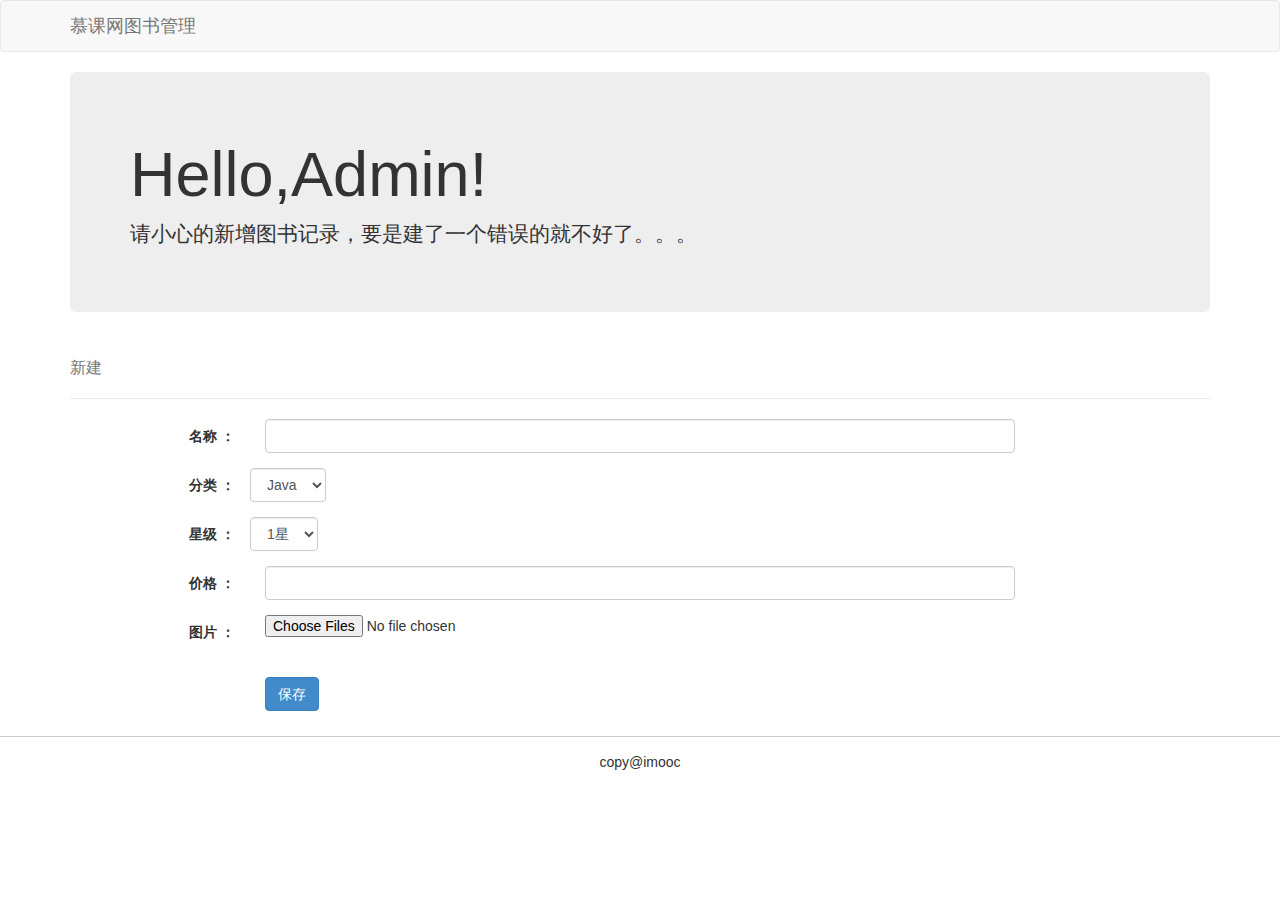
<file: src/main/webapp/add_book.html>
<!DOCTYPE html>
<html>
    <head>
        <meta charset="UTF-8">
        <title>新建</title>
        <link rel="stylesheet" href="css/bootstrap.min.css">
        <link rel="stylesheet" href="css/add.css">
    </head>
    <body>
        <nav class="navbar navbar-default">
            <div class="container">
                <div class="navbar-header">
                    <a class="navbar-brand" href="/book/list.do">
                        慕课网图书管理
                    </a>
                </div>
            </div>
        </nav>
        <div class="container">
            <div class="jumbotron">
                <h1>Hello,Admin!</h1>
                <p>请小心的新增图书记录，要是建了一个错误的就不好了。。。</p>
            </div>
            <div class="page-header">
                <h3><small>新建</small></h3>
            </div>
            <form class="form-horizontal" action="/book/add.do" method="post" enctype="multipart/form-data">
                <div id="content">
                    <div class="form-group">
                        <label for="name" class="col-sm-2 control-label">名称 ：</label>
                        <div class="col-sm-8">
                            <input name="name" class="form-control" id="name">
                        </div>
                    </div>
                    <div class="form-group">
                        <label class="col-sm-2 control-label">分类 ：</label>
                        <select name="categoryId" class="col-sm-2 form-control" style="width: auto">
                                <!-- 此处数据需要从数据库中读取 -->
                                <option id="1" value="Java">Java</option>
                                <option id="2" value="Java">前端</option>
                           
                        </select>
                    </div>
                    <div class="form-group">
                        <label class="col-sm-2 control-label">星级 ：</label>
                        <select name="level" class="col-sm-2 form-control" style="width: auto">
                            <option id="1" value="1">1星</option>
                            <option id="2" value="2">2星</option>
                            <option id="3" value="3">3星</option>
                            <option id="4" value="4">4星</option>
                            <option id="5" value="5">5星</option>
                        </select>
                    </div>
                    <div class="form-group">
                        <label class="col-sm-2 control-label">价格 ：</label>
                        <div class="col-sm-8">
                            <input name="price" type="number" class="form-control" id="price">
                        </div>
                    </div>
                    <div class="form-group">
                        <label class="col-sm-2 control-label">图片 ：</label>
                        <div class="col-sm-8">
                            <input name="smallImg" class="file-loading"
                                   type="file" multiple accept=".jpg,.jpeg,.png" data-min-file-count="1"
                                   data-show-preview="true">
                        </div>
                    </div>

                </div>
               
                <div class="form-group">
                    <div class="col-sm-offset-2 col-sm-10">
                        <button type="submit" class="btn btn-primary">保存</button>&nbsp;&nbsp;&nbsp;
                    </div>
                </div>
            </form>
        </div>
        <footer class="text-center" >
            copy@imooc
        </footer>
   
    </body>
</html>
</file>
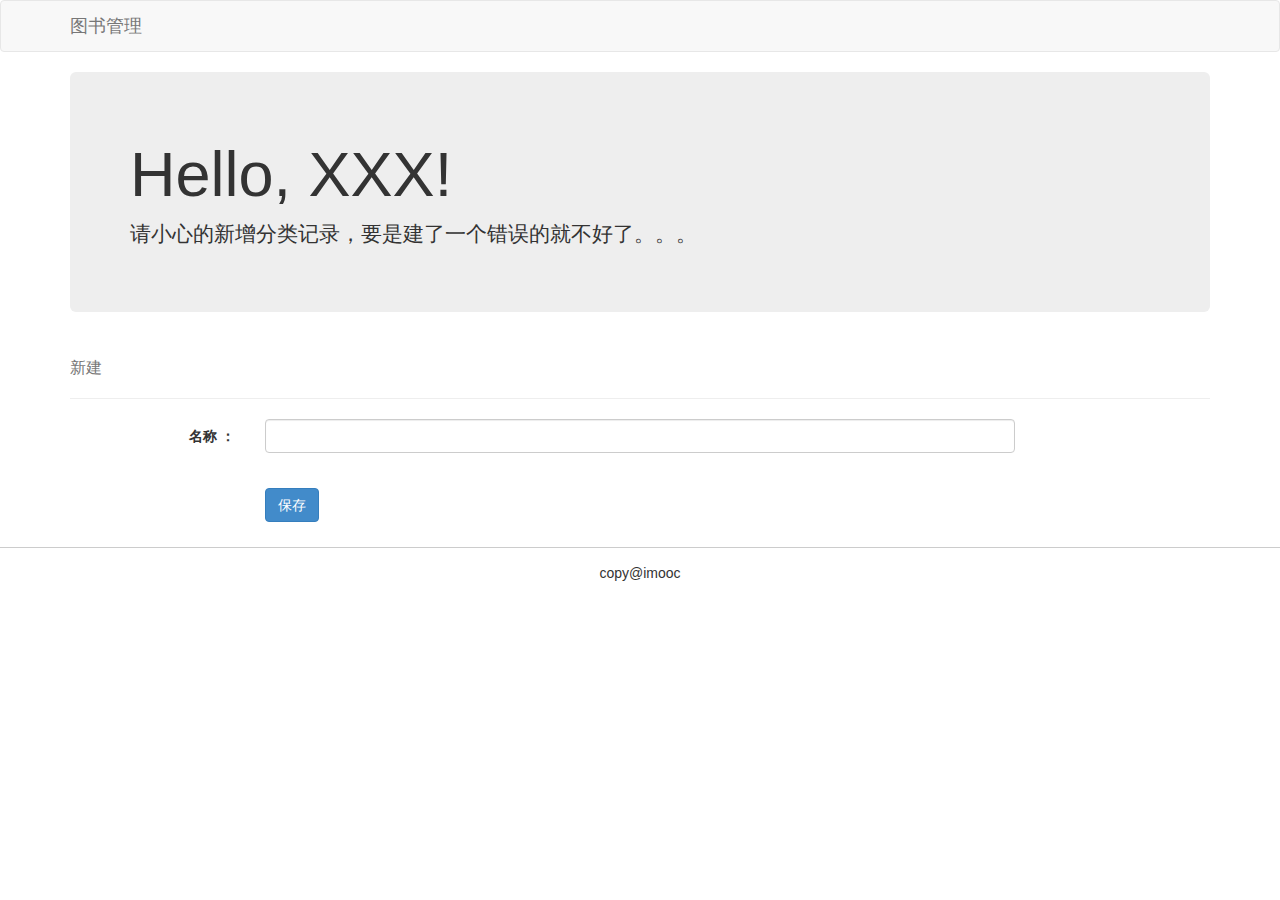
<file: src/main/webapp/add_category.html>
<!DOCTYPE html>
<html>
    <head>
        <meta charset="UTF-8">
        <title>新建</title>
        <link rel="stylesheet" href="css/bootstrap.min.css">
        <link rel="stylesheet" href="css/add.css">
    </head>
    <body>
        <nav class="navbar navbar-default">
            <div class="container">
                <div class="navbar-header">
                    <a class="navbar-brand" href="/dept/list.do">
                        图书管理
                    </a>
                </div>
            </div>
        </nav>
        <div class="container">
            <div class="jumbotron">
                <h1>Hello, XXX!</h1>
                <p>请小心的新增分类记录，要是建了一个错误的就不好了。。。</p>
            </div>
            <div class="page-header">
                <h3><small>新建</small></h3>
            </div>
            <form class="form-horizontal" action="/dept/add.do" method="post">
                <div class="form-group">
                    <label for="name" class="col-sm-2 control-label">名称 ：</label>
                    <div class="col-sm-8">
                        <input name="name" class="form-control" id="name">
                    </div>
                </div>
                
                <div class="form-group">
                    <div class="col-sm-offset-2 col-sm-10">
                        <button type="submit" class="btn btn-primary">保存</button>&nbsp;&nbsp;&nbsp;
                    </div>
                </div>
            </form>
        </div>
        <footer class="text-center" >
            copy@imooc
        </footer>
    </body>
</html>
</file>
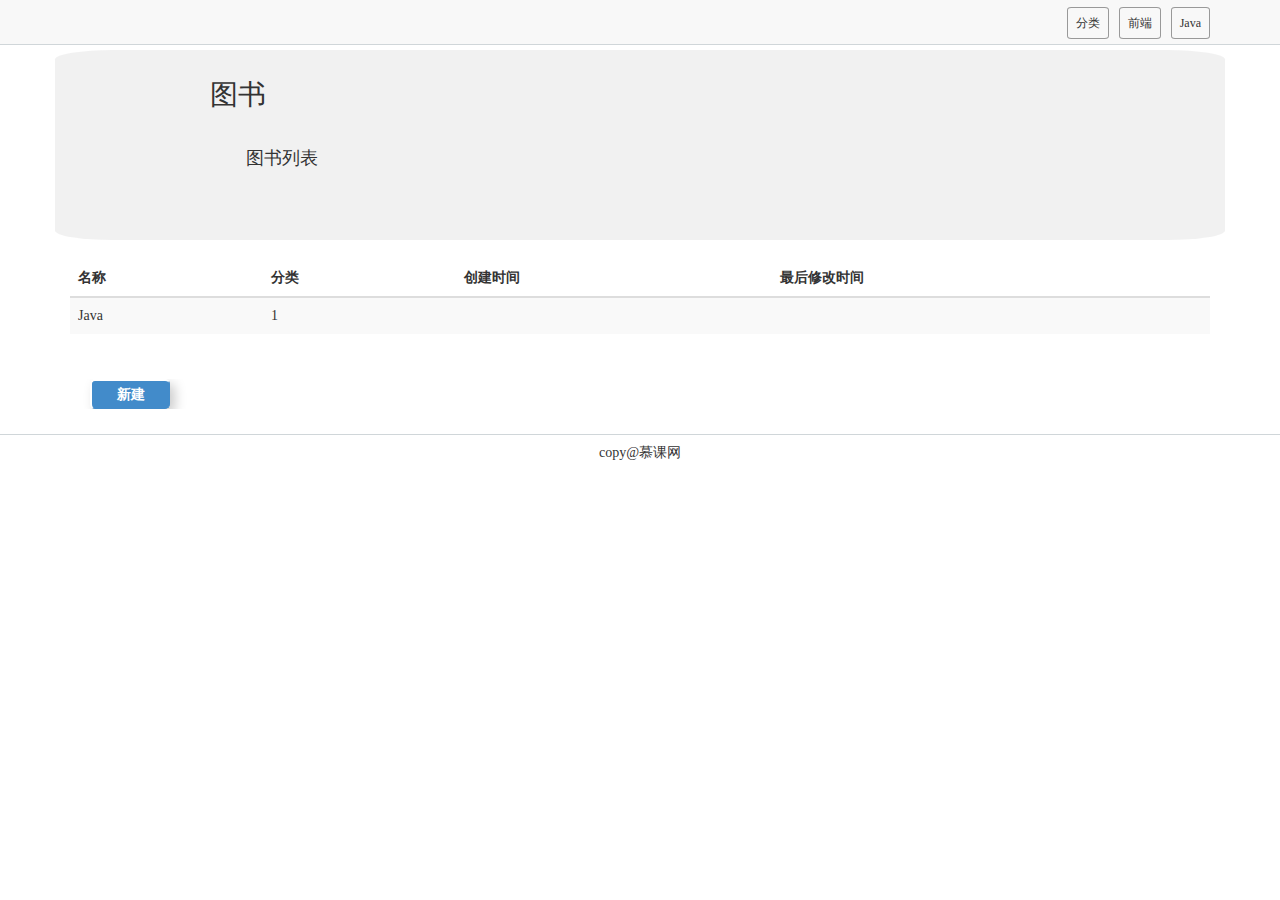
<file: src/main/webapp/book.html>
<!DOCTYPE html>
<html>
    <head>
        <meta charset="UTF-8">
        <title>图书列表</title>
        <link rel="stylesheet" href="css/index.css">
        <link rel="stylesheet" href="css/bootstrap.min.css">
    </head>

    <body>
       <header>
            <div class="container">
               
                    <nav>
                            <a href="" >Java</a>
                    </nav>
                    <nav>
                            <a href="" >前端</a>
                    </nav>
                    <nav>
                        <a href="" >分类</a>
                    </nav>
               
            </div>
        </header>
        <section class="banner">
            <div class="container">
                <div>
                    <h1>图书</h1>
                    <p>图书列表</p>
                </div>
            </div>
        </section>
        <section class="main">
            <div class="container">
                <table class="table table-striped">
                    <thead>
                    <tr>
                        <th>名称</th>
                        <th>分类</th>
                        <th>创建时间</th>
                        <th>最后修改时间</th>
                    </tr>
                    </thead>
                    <tbody>
                        <c:forEach items="${depts}" var="dept">
                            <tr>
                                <td>Java</td>
                                <td>1</td>
                                <td></td>
                                <td></td>
                               

                            </tr>
                        </c:forEach>
                    </tbody>
                </table>
            </div>
        </section>
        <section class="page">
            <div class="container">
                <div id="fatie">
                    <a href=""><button>新建</button></a>
                </div>
            </div>
        </section>
        <footer>
            copy@慕课网
        </footer>
    </body>
</html>
</file>
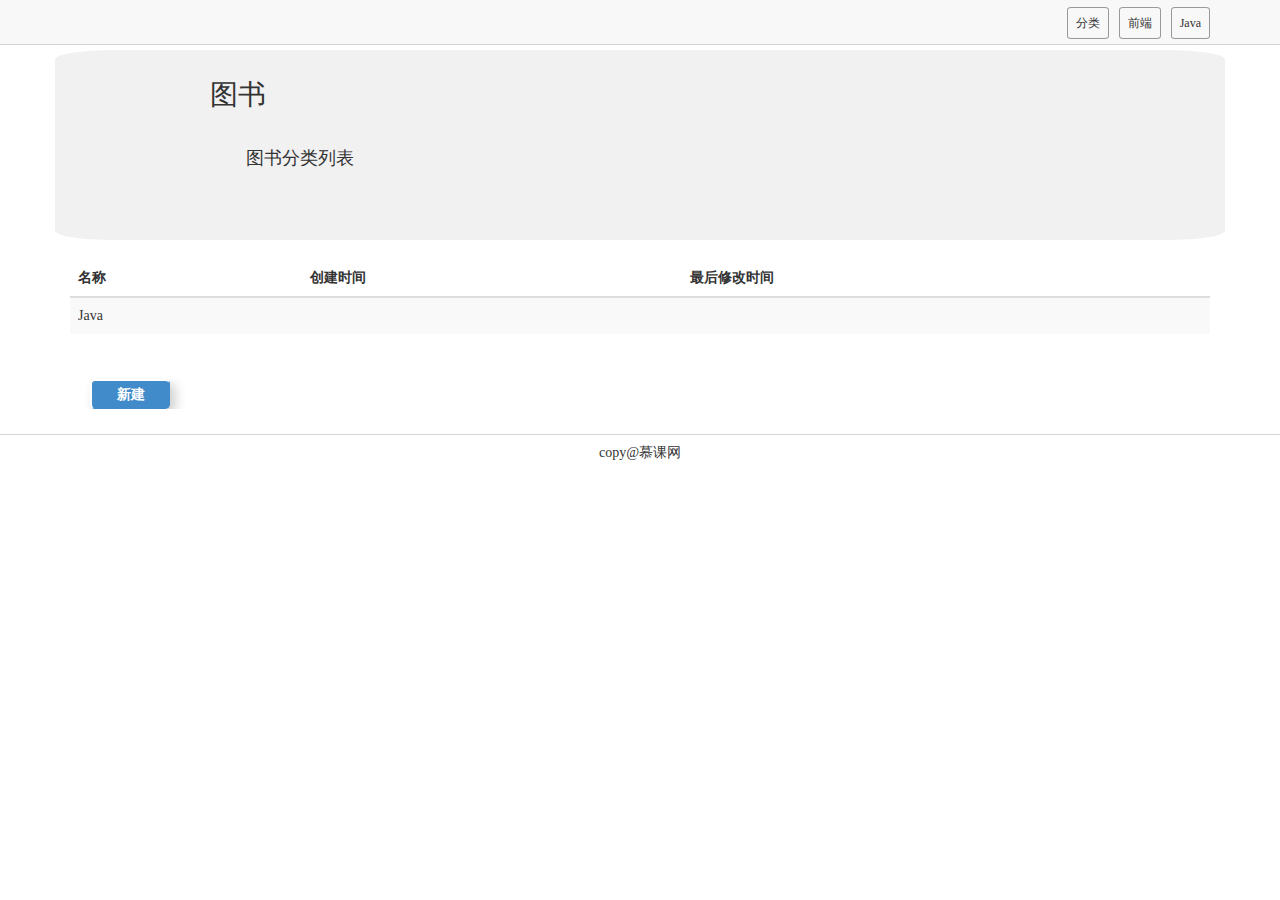
<file: src/main/webapp/category.html>
<!DOCTYPE html>
<html>
    <head>
        <meta charset="UTF-8">
        <title>分类列表</title>
        <link rel="stylesheet" href="css/index.css">
        <link rel="stylesheet" href="css/bootstrap.min.css">
    </head>

    <body>
       <header>
            <div class="container">
               
                    <nav>
                            <a href="" >Java</a>
                    </nav>
                    <nav>
                            <a href="" >前端</a>
                    </nav>
                    <nav>
                        <a href="" >分类</a>
                    </nav>
               
            </div>
        </header>
        <section class="banner">
            <div class="container">
                <div>
                    <h1>图书</h1>
                    <p>图书分类列表</p>
                </div>
            </div>
        </section>
        <section class="main">
            <div class="container">
                <table class="table table-striped">
                    <thead>
                    <tr>
                        <th>名称</th>
                        <th>创建时间</th>
                        <th>最后修改时间</th>
                    </tr>
                    </thead>
                    <tbody>
                        <c:forEach items="${depts}" var="dept">
                            <tr>
                                <td>Java</td>
                                <td></td>
                                <td></td>
                               

                            </tr>
                        </c:forEach>
                    </tbody>
                </table>
            </div>
        </section>
        <section class="page">
            <div class="container">
                <div id="fatie">
                    <a href=""><button>新建</button></a>
                </div>
            </div>
        </section>
        <footer>
            copy@慕课网
        </footer>
    </body>
</html>
</file>
<file: src/main/webapp/css/add.css>
footer{
	padding:15px 0px;
	border-top:1px solid #ccc;
	margin-top:10px;
}
button{
	margin-top:20px;
}
</file>
<file: src/main/webapp/css/index.css>
*{
	margin:0px;
	padding:0px;
	border:0;
	font-size:100%;
	font-family:"宋体";
}
ul{
	list-style:none;
}
a{
	text-decoration: none;
}
header,section,footer{
	width:100%;
	min-width:960px;
	margin:0 auto;
	height:auto;
}
.container{
	width:1150px;
	margin:0 auto;
}
header{
	height:45px;
	background:#F8F8F8;
	border-bottom:1px solid #d0d6d9;
}
header nav{
	float:right;
	line-height:45px;
}
header nav>a{
	padding:8px;
	margin-left:10px;
	border:1px solid #999;
	border-radius:10%;
	color:#333;
	font-size:12px;
}
.banner{
	margin-top:5px;
}
.banner>.container{
	overflow: hidden;
	height:190px;
	background: rgba(238,238,238,0.8);
	border-radius:5%;
}
.banner>.container>div{
	width:900px;
	margin:0 auto;
}
.banner h1{
	padding:20px;
	margin-top:10px;
	font-size: 2em;         
}
.banner p{
	padding:5px 20px 20px 20px;
	text-indent: 2em;
	font-size:18px;
}
.main{
	margin-top:20px;
}
.main>.container{
	height:auto;
}
.alt-item{
	width:100%;
	height:auto;
	margin-bottom:15px;
	background: #F9F9F9;
}
.alt-item>.alt-head{
	width:100%;
	text-align:center;
	padding-top:10px;
}
.alt-info{
	border-bottom: 1px solid #d0d6d9;
}
.alt-info>span{
	margin-left:10px;
	font-size:14px;
}
.alt-info>span>a{
	color:black;
}
.alt-item>.alt-content{
	padding:5px 10px 10px 10px;
	font-size:16px;
	letter-spacing: 2px;
}
.alt-content>h3{
	width:200px;
	margin:0 auto;
	white-space: nowrap;
	overflow: hidden;
　　	text-overflow: ellipsis;
	line-height: 30px;
}
.alt-content>p{
	text-indent: 2em;
	/*word-spacing:12px; */
	/*letter-spacing: 3px;*/
}
.page{
	margin:25px 0px;
	overflow: hidden;
}
#pagefy{
	float:right;
	margin-right:20px;
}
#pagefy ul li{
	float:left;
	margin-left:5px;
	padding:5px 0px;
	border:1px solid #428BCA;
}
#pagefy ul li a{
	padding:5px 10px;
	color:#428BCA;
}
#pagefy ul li a:hover{
	color:#428BCA;
	background-color:#EEEEEE;
}
 #fatie{
	float:left;
	margin-left:20px;
}
#fatie button{
	width:80px;
	height:30px;
	color:white;
	background-color:#428BCA;
	border:1px solid #428BCA;
	border-left:2px solid white;
	border-top:2px solid white;
	border-radius:5px;
	font-weight:bold;
	cursor:pointer;
	box-shadow:5px 5px 12px #ccc;
}
footer{
	margin-top:10px;
	line-height:35px;
	border-top:1px solid #d0d6d9;
	text-align:center;
}
</file>
